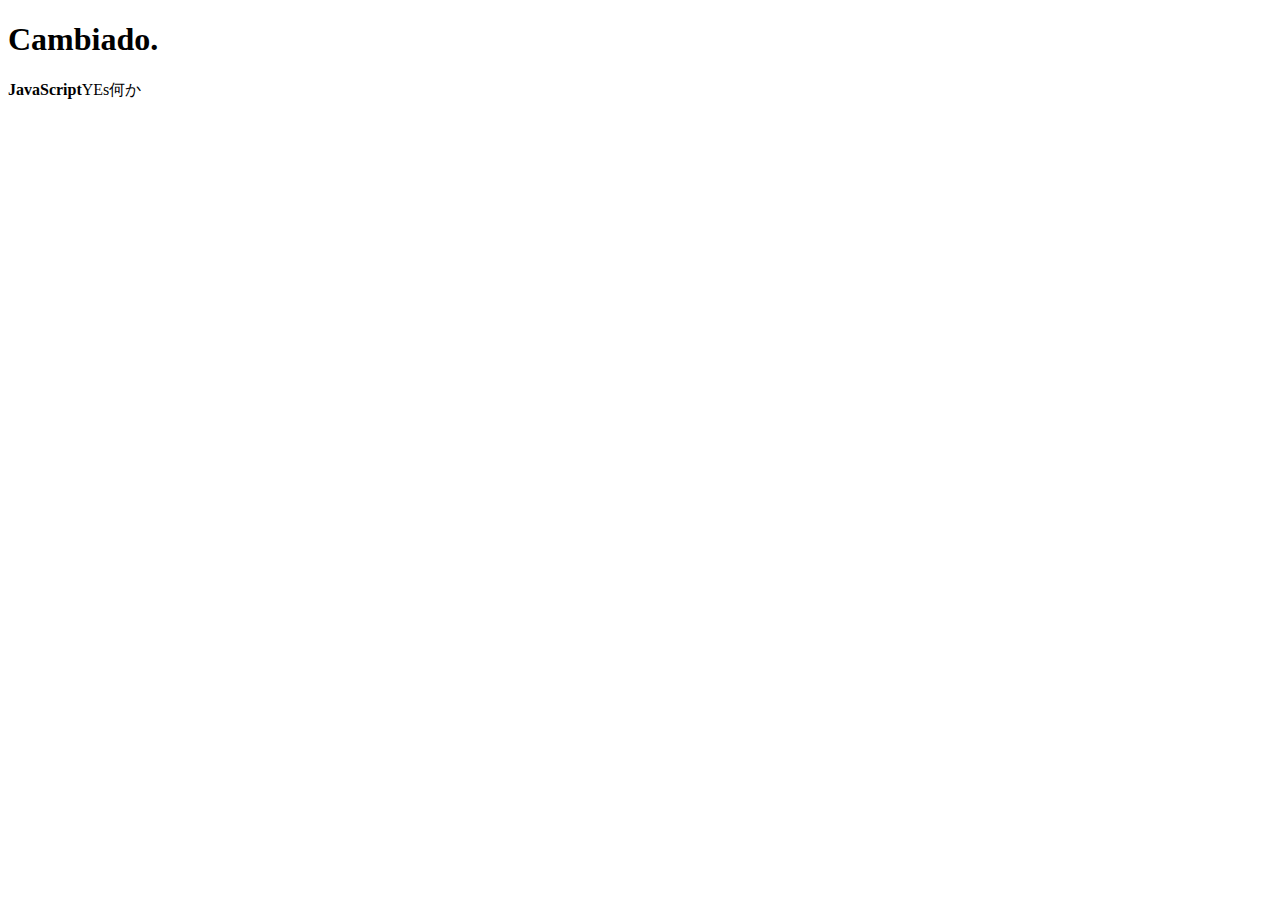
<file: index.html>
<!DOCTYPE html>
<html lang="ja">
  <head>
    <meta charset="utf-8" />
    <title>JavaScript</title>
  </head>
  <body>
    <div>
      <h1>Aprender JavaScript</h1>
      <p><strong>JavaScript</strong>YEs何か</p>
    </div>
    <script type="text/javascript" src="javascripts/sample.js"></script>
    <script
      src="https://code.jquery.com/jquery-3.7.1.min.js"
      integrity="sha256-/JqT3SQfawRcv/BIHPThkBvs0OEvtFFmqPF/lYI/Cxo="
      crossorigin="anonymous"
    ></script>
  </body>
</html>
</file>
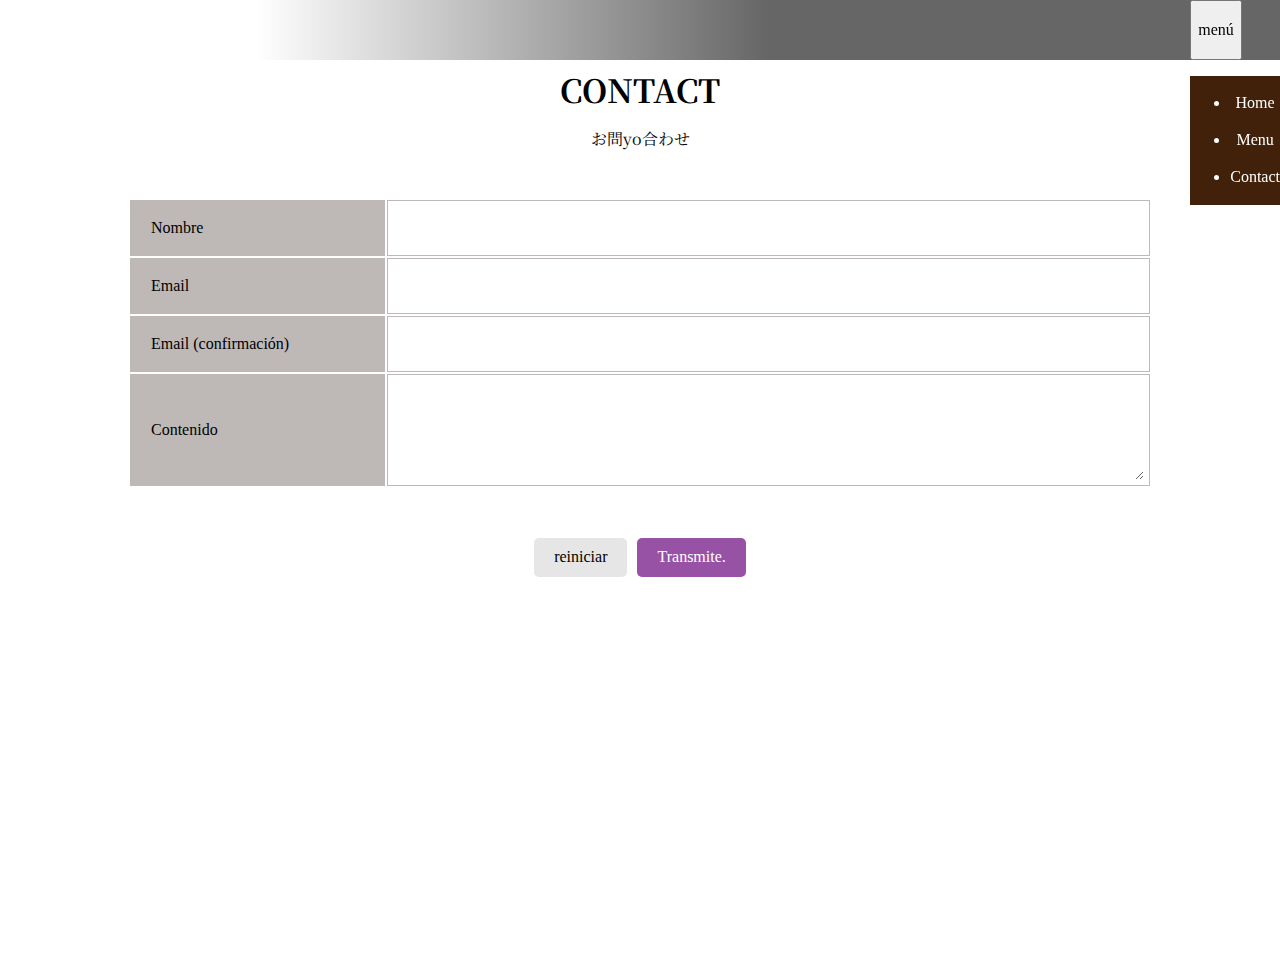
<file: validation.html>
<!DOCTYPE html>
<html>
  <head>
    <title>DIC cafe</title>
    <link href="css/normalize.css" rel="stylesheet" />
    <link href="css/contact_validation.css" rel="stylesheet" />
    <link
      href="https://fonts.googleapis.com/css2?family=Noto+Serif+JP:wght@400;700&display=swap"
      rel="stylesheet"
    />
  </head>
  <body>
    <nav class="header_nav">
      <div>
        <button class="drop_menu_btn" id="drop_menu_btn">menú</button>
        <ul class="drop_menu" id="drop_menu">
          <a href="#" class="drop_menu_item">
            <li>Home</li>
          </a>
          <a href="#" class="drop_menu_item">
            <li>Menu</li>
          </a>
          <a href="#" class="drop_menu_item">
            <li>Contact</li>
          </a>
        </ul>
      </div>
    </nav>

    <section class="section_inner">
      <div class="section_title">
        <h1>CONTACT</h1>
        <p>お問yo合わせ</p>
      </div>
      <form action="#" method="POST" id="form">
        <table class="contact">
          <tr class="contact_line">
            <td class="contact_sign"><label for="name">Nombre</label></td>
            <td class="contact_input">
              <input type="text" name="name" id="name" />
            </td>
          </tr>
          <tr class="contact_line">
            <td class="contact_sign">
              <label for="email">Email</label>
            </td>
            <td class="contact_input">
              <input type="email" name="email" id="email" />
            </td>
          </tr>
          <tr class="contact_line">
            <td class="contact_sign">
              <label for="email_confirm">Email (confirmación)</label>
            </td>
            <td class="contact_input">
              <input type="email" name="email_confirm" id="email_confirm" />
            </td>
          </tr>
          <tr class="contact_content">
            <td class="contact_sign"><label for="content">Contenido</label></td>
            <td class="contact_input">
              <textarea name="content" id="content"></textarea>
            </td>
          </tr>
        </table>
        <div class="contact_btn_area">
          <button type="reset" class="contact_btn reset_btn">reiniciar</button>
          <button type="submit" class="contact_btn submit_btn">
            Transmite.
          </button>
        </div>
      </form>
    </section>
    <script
      src="https://code.jquery.com/jquery-3.7.1.min.js"
      integrity="sha256-/JqT3SQfawRcv/BIHPThkBvs0OEvtFFmqPF/lYI/Cxo="
      crossorigin="anonymous"
    ></script>
    <script type="text/javascript" src="javascripts/validation.js"></script>
    <script type="text/javascript" src="javascripts/drop_menu.js"></script>
  </body>
</html>
</file>
<file: css/contact_validation.css>
.header_nav {
  background: linear-gradient(90deg, #fff 20%, rgba(0, 0, 0, 0.6) 60%);
  display: flex;
  flex-direction: row-reverse;
  justify-content: space-between;
  align-items: stretch;
  height: 60px;
  position: fixed;
  top: 0;
  width: 100%;
}
.drop_menu_btn {
  height: 60px;
}
.drop_menu {
  background: #42210b;
}
.drop_menu_item {
  padding: 0 20px;
  color: #fff;
  text-decoration: none;
  text-align: center;
}
.alert {
  color: #fff;
  padding: 20px;
  background: #d14539;
}

html {
  height: 100%;
}
body {
  position: relative;
  padding-bottom: 75px;
  min-height: 100%;
}
.center {
  text-align: center;
}
.section_inner {
  padding: 50px 10% 30px;
}
.section_title {
  font-family: "Noto Serif JP", serif;
  text-align: center;
  margin-bottom: 50px;
}

.contact {
  width: 100%;
  margin-bottom: 30px;
}
.contact_line {
  height: 50px;
  line-height: 50px;
}
.contact_sign {
  width: 25%;
  background: #beb9b7;
  border: solid 1px #beb9b7;
  text-align: left;
  padding: 0 20px;
}
.contact_input {
  width: 75%;
  border: solid 1px #beb9b7;
}
.contact_content {
  height: 100px;
}

.contact_input input,
select,
textarea {
  border: none;
  width: 99%;
}
.contact_input input,
select {
  height: 50px;
}
.contact_input textarea {
  height: 100px;
}
.personal_information {
  background: #e6e6e6;
  padding: 10px;
  height: 100px;
  overflow: scroll;
  margin-bottom: 20px;
}
.contact_btn_area {
  display: flex;
  justify-content: center;
  padding: 20px 0;
}
.contact_btn {
  padding: 10px 20px;
  border: none;
  border-radius: 5px;
}
.contact_btn + .contact_btn {
  margin-left: 10px;
}
.submit_btn {
  background: #9852a5;
  color: #fff;
}
.reset_btn {
  background: #e6e6e6;
}
</file>
